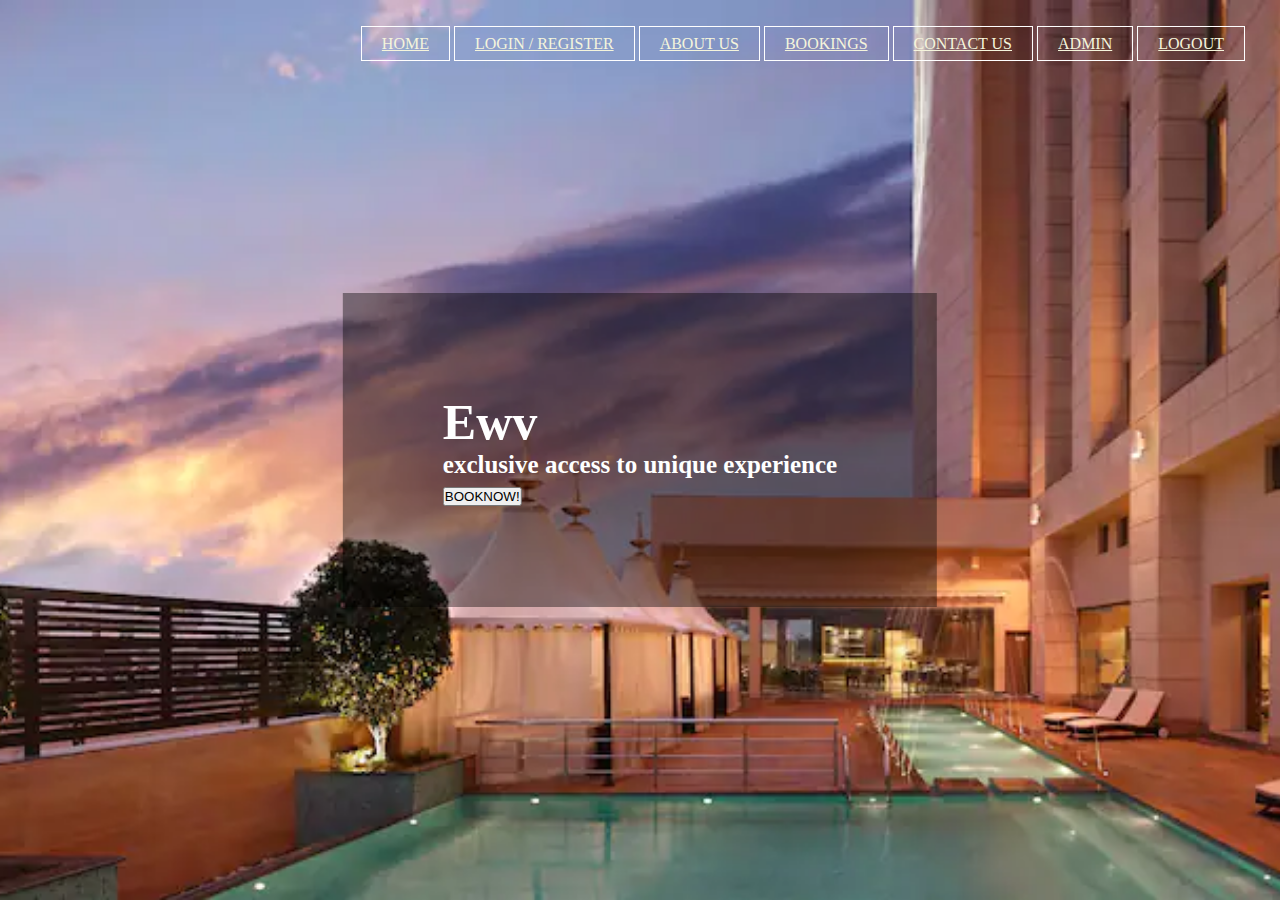
<file: index.html>
<!DOCTYPE html>
<html lang="en">
<head>
    <meta charset="UTF-8">
    <meta http-equiv="X-UA-Compatible" content="IE=edge">
    <meta name="viewport" content="width= device-width, initial-scale=1.0">
    <title>Document</title>
    <script>
        function booknow() {
            window.location.href = "rooms.html"; // Replace "target.html" with the desired file or URL
        }
    </script>

    <link rel="stylesheet" type="text/css" href="Style.css">
</head>
<body>
    <header>
    <div class= "main" >
        <ul> 
            <li><a  href="#"> HOME </a></li>
            <li><a href="registration.php"> LOGIN / REGISTER </a></li>
            <li><a  href="aboutus.php"> ABOUT US</a></li>
            <li><a  href="rooms.html"> BOOKINGS </a></li>
            <li><a  href="booking.php"> CONTACT US </a></li>
            <Li><a  href="aindex.php">ADMIN</a></Li>
            <li><a href="logout.php"> LOGOUT</a></li>
        </ul>
    </div>
    <div class="title">
        <h1> Ewv </h1>
        <h4>exclusive access to unique experience</h4>
        <button onclick="booknow()">BOOKNOW!</button>

        
    </div>
    </header>
</body>
</html>
</file>
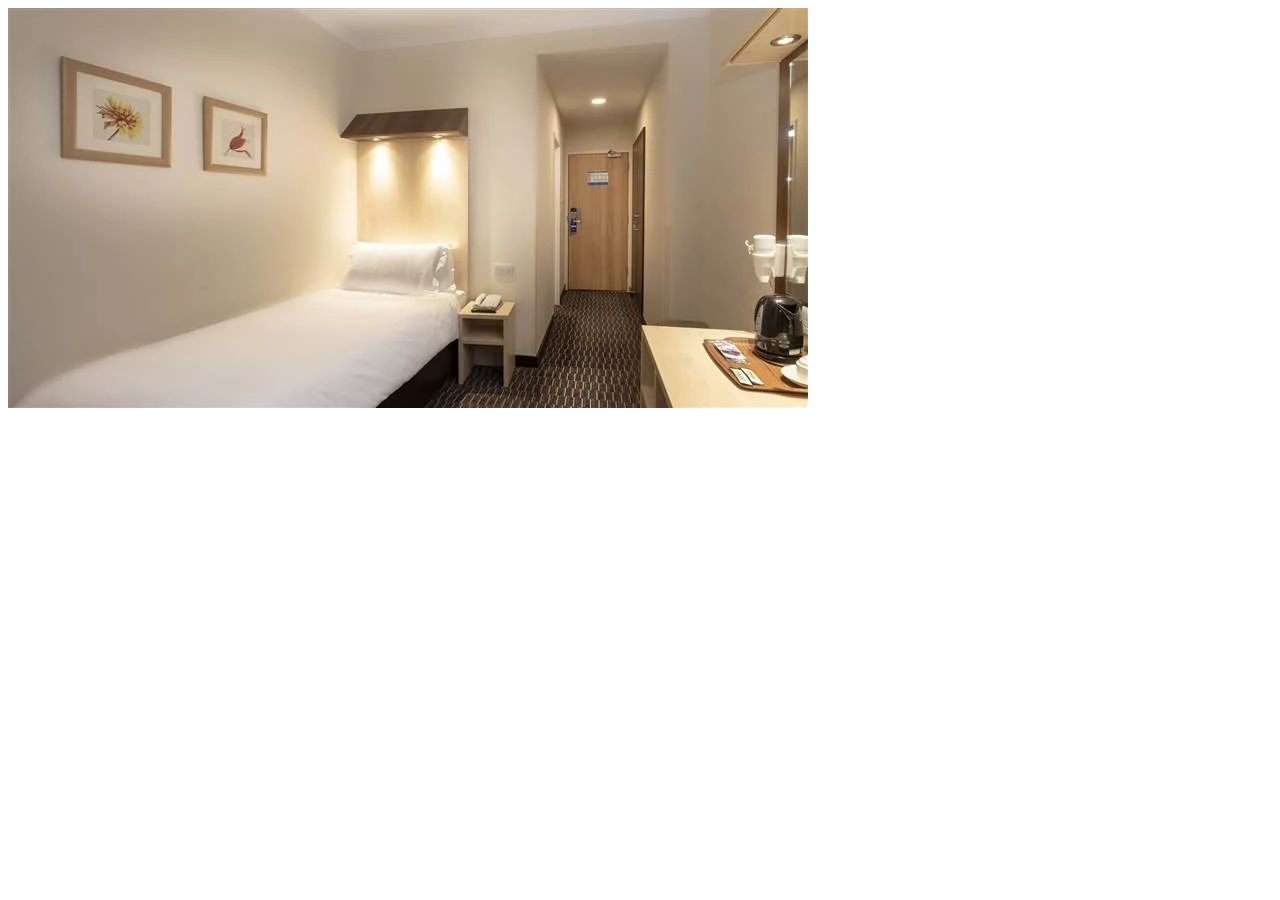
<file: booknow.html>
<!DOCTYPE html>
<html lang="en">
<head>
  <meta charset="UTF-8">
  <meta http-equiv="X-UA-Compatible" content="IE=edge">
  <meta name="viewport" content="width=device-width, initial-scale=1.0">
  <title>Document</title>
  <style>
    .box img{
      width: 50px;
      height: 50px;
    }
    .box1{
      object-fit: contain;
    }
  </style>
</head>
<body>
  <div class="wrapper">
    <div class="box1"><img src="singleroom.webp" ></div>
  
</div>            
    
</body>
</html>
</file>
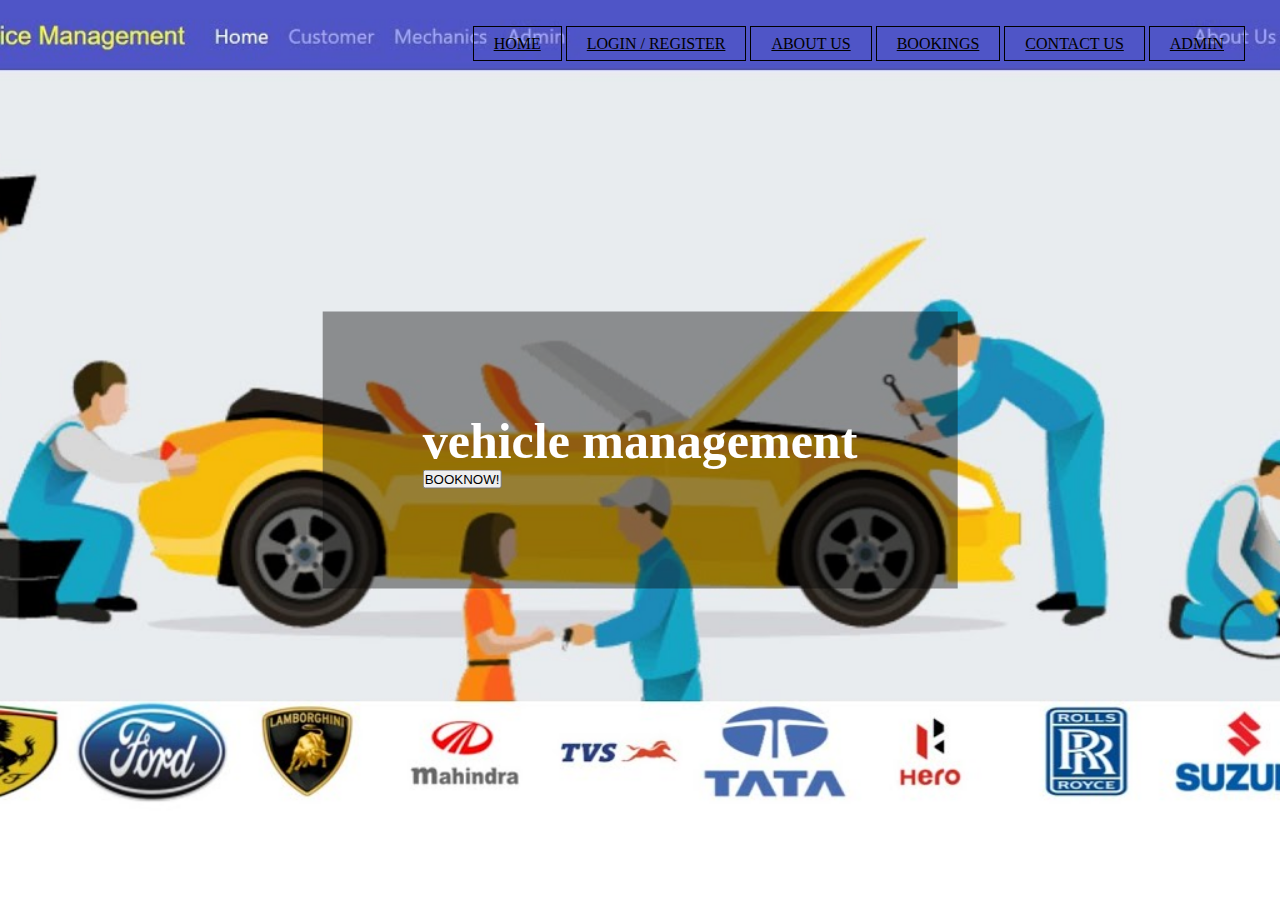
<file: home.html>
<html lang="en">
<head>
    <meta charset="UTF-8">
    <meta http-equiv="X-UA-Compatible" content="IE=edge">
    <meta name="viewport" content="width= device-width, initial-scale=1.0">
    <title>Document</title>
    <link rel="stylesheet" type="text/css" href="home.css">
</head>
<body>
    <header>
    <div class= "main" >
        <ul> 
            <li><a  href="#"> HOME </a></li>
            <li><a href="register.html" > LOGIN / REGISTER </a></li>
            <li><a  href="#"> ABOUT US</a></li>
            <li><a  href="#"> BOOKINGS </a></li>
            <li><a  href="#"> CONTACT US </a></li>
            <Li><a  href="">ADMIN</a></Li>
        </ul>
    </div>
    <div class="title">
        <h1> vehicle management </h1>
        <button input type="button"> BOOKNOW! </button>
    </div>
    </header>
</body>
</html>
</file>
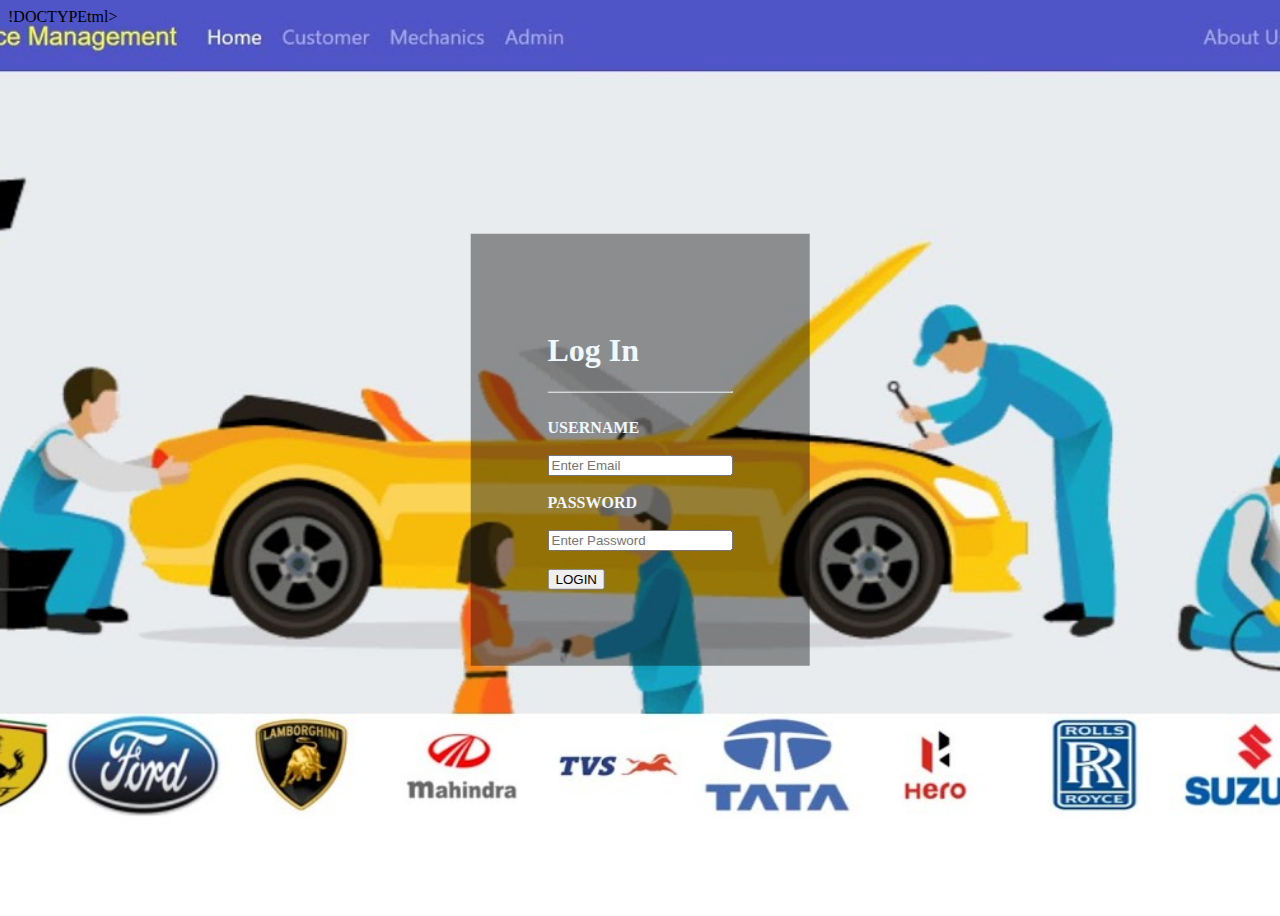
<file: login.html>
!DOCTYPEtml>
<html lang="en">
<head>
    <meta charset="UTF-8">
    <meta http-equiv="X-UA-Compatible" content="IE=edge">
    <meta name="viewport" content="width=device-width, initial-scale=1.0">
    <title>Document</title>
    <style>
    body{
  background-image: url(image.vehicle.jpg);
    height: 100vh;
    background-size: cover;
    background-position: center;
    }
    .container{
        position:absolute;
        top: 50%;
        left: 50%;
        transform:translate(-50%,-50%);
        background-color: rgba(0,0,0,0.4);
        padding: 6%;
        color: aliceblue;
    }
</style>
</head>
<body>
    <form action="login.php"  method="post">
        <div class="container" >
            <h1> Log In</h1>
            <hr><br>
          
          <label for="email"><b>USERNAME</b></label><br><br>
          <input type="text" placeholder="Enter Email" name="email" id="email" required><br><br>
        
      
          <label for="password"><b>PASSWORD</b></label><br><br>
          <input type="password" placeholder="Enter Password" name="password" id="password" required><br><br>
          <button type="submit" >LOGIN</button>
          </div>
</body>
</html>
</file>
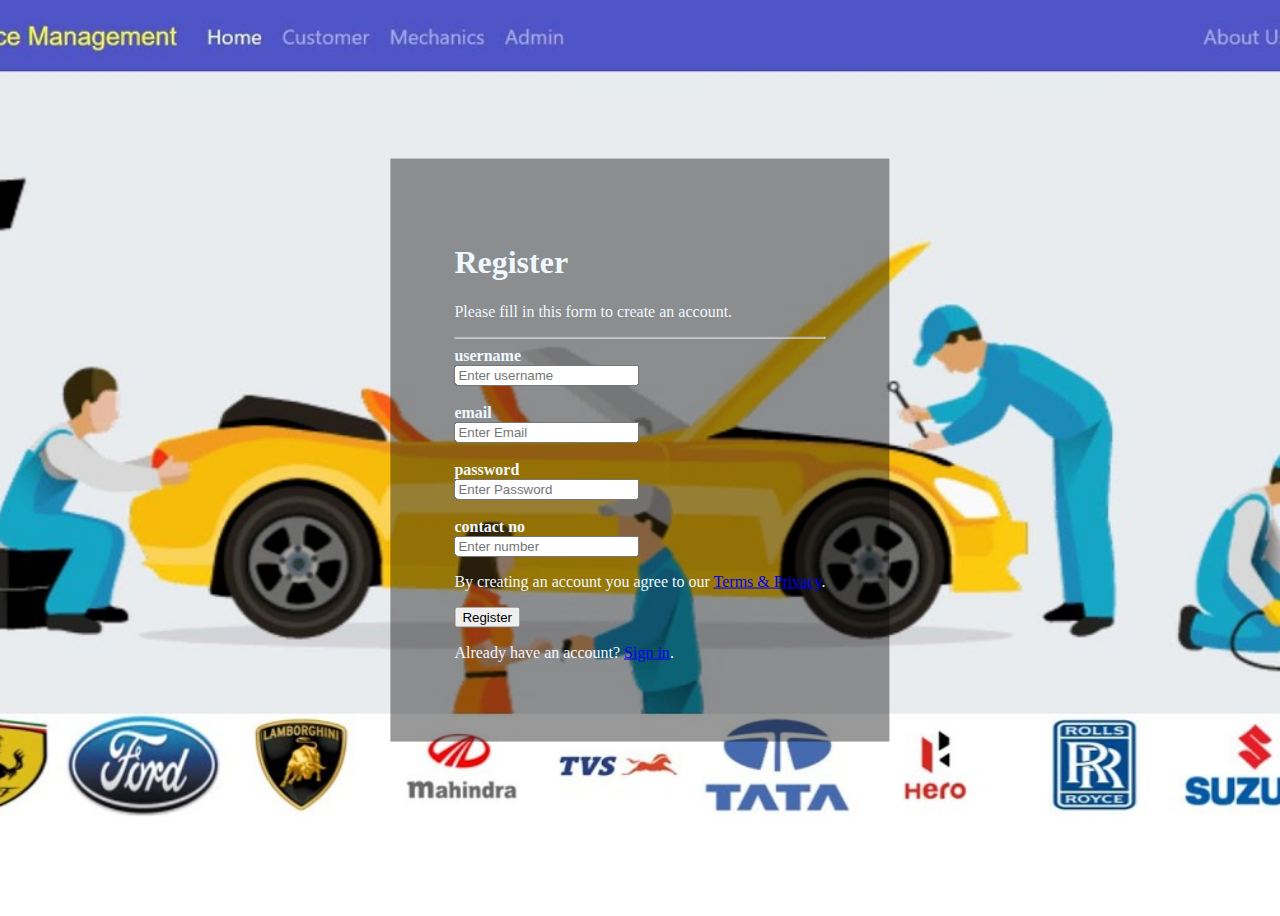
<file: register.html>
<!DOCTYPE html>
<html lang="en">
<head>
    <meta charset="UTF-8">
    <meta http-equiv="X-UA-Compatible" content="IE=edge">
    <meta name="viewport" content="width=device-width, initial-scale=1.0">
    <title>Document</title>
    <style>
      body{
    background-image: url(image.vehicle.jpg);
    height: 100vh;
    background-size: cover;
    background-position: center;

      }
      .container{
        position:absolute;
        top: 50%;
        left: 50%;
        transform:translate(-50%,-50%);
        background-color: rgba(0,0,0,0.4);
        padding: 5%;
        color: aliceblue;
      }
      
    </style>
   
</head>
<body>
  <div class="container">
    <form  action="register.php" method="post">
    
      <h1>Register</h1>
      <p>Please fill in this form to create an account.</p>
      <hr>
      <label for="username"><b>username</b></label><br>
      <input type="text" placeholder="Enter username" name="username" id="uname" required><br><br>
  
      
  
      <label for="email"><b>email</b></label><br>
      <input type="text" placeholder="Enter Email" name="email" id="email" required><br><br>
  
      <label for="password"><b>password</b></label><br>
      <input type="password" placeholder="Enter Password" name="password" id="psw" required><br><br>
  
     
      <label for="contact_no"><b>contact no</b></label><br>
      <input type="text" placeholder="Enter number" name="contact_no" id="cn" required>
  
  
      <p>By creating an account you agree to our <a href="#">Terms & Privacy</a>.</p>
      <button type="submit" class="registerbtn">Register</button>
    
  
    
      <p>Already have an account? <a href="login.html">Sign in</a>.</p>
    </div>
  
   
  </form>
  
   
</body>
</html>
</file>
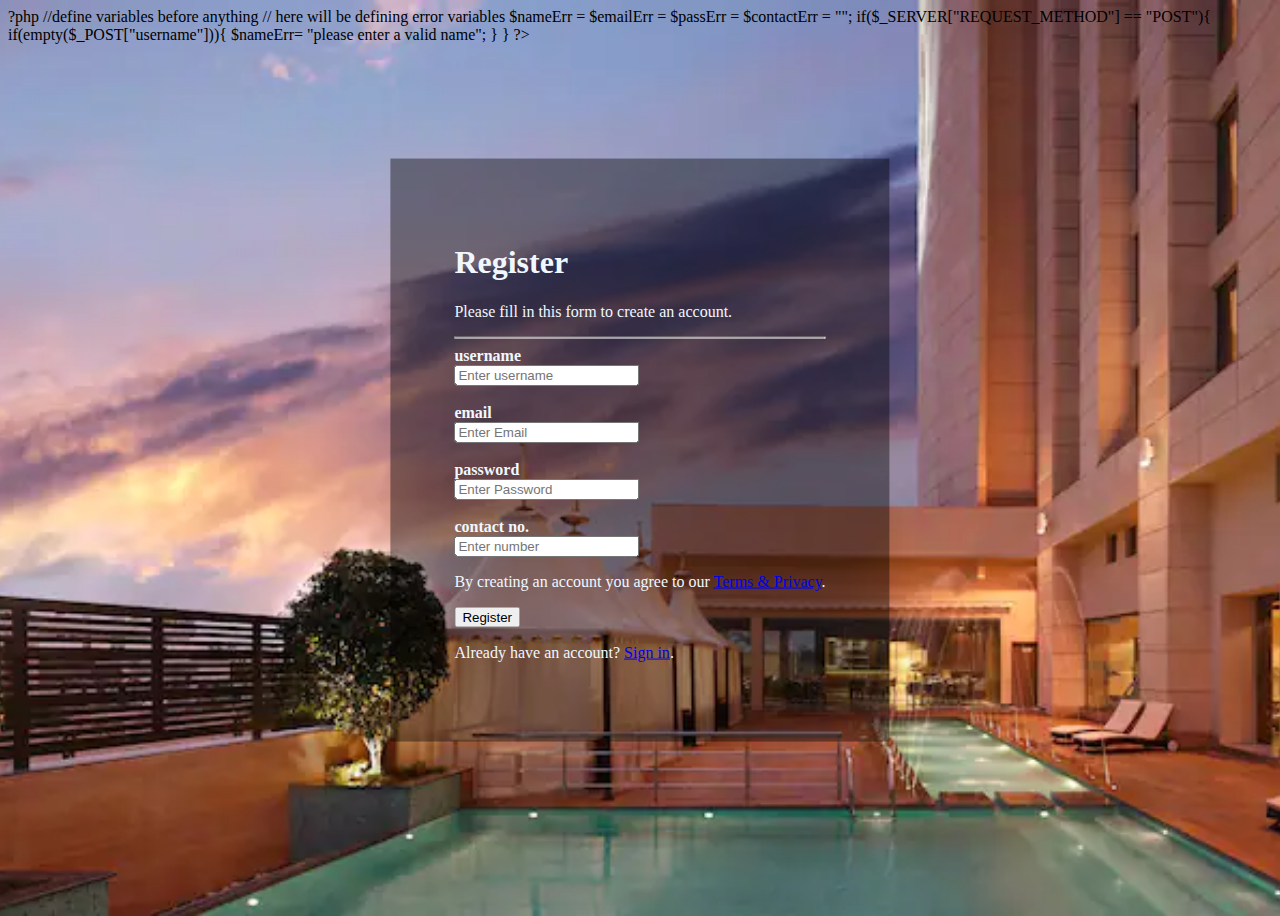
<file: registration.html>
<!DOCTYPE html>
<html lang="en">
<head>
    <meta charset="UTF-8">
    <meta http-equiv="X-UA-Compatible" content="IE=edge">
    <meta name="viewport" content="width=device-width, initial-scale=1.0">
    <title>Document</title>
    <style>
      body{
    background-image: url(img2.jpg.webp);
    height: 100vh;
    background-size: cover;
    background-position: center;

      }
      .container{
        position:absolute;
        top: 50%;
        left: 50%;
        transform:translate(-50%,-50%);
        background-color: rgba(0,0,0,0.4);
        padding: 5%;
        color: aliceblue;
      }
      
    </style>
   
</head>
<body>
  ?php
//define variables before anything
// here will be defining error variables
$nameErr = $emailErr = $passErr = $contactErr = "";

if($_SERVER["REQUEST_METHOD"] == "POST"){
    if(empty($_POST["username"])){
        $nameErr= "please enter a valid name";
    }
}
?>

  <div class="container">
    <form  action="connect.php" method="post">
    
      <h1>Register</h1>
      <p>Please fill in this form to create an account.</p>
      <hr>
      <label for="username"><b>username</b></label><br>
      <input type="text" placeholder="Enter username" name="username" id="uname" required><br><br>
  
      
  
      <label for="email"><b>email</b></label><br>
      <input type="text" placeholder="Enter Email" name="email" id="email" required><br><br>
  
  
      <label for="password"><b>password</b></label><br>
      <input type="password" placeholder="Enter Password" name="password" id="psw" required><br><br>
  
     
      <label for="contactno"><b>contact no.</b></label><br>
      <input type="text" placeholder="Enter number" name="contactno" id="cn" required>
  
  
      <p>By creating an account you agree to our <a href="#">Terms & Privacy</a>.</p>
      <button type="submit" class="registerbtn">Register</button>
    
  
    
      <p>Already have an account? <a href="signin.html">Sign in</a>.</p>
    </div>
  
   
  </form>
  
   
</body>
</html>
</file>
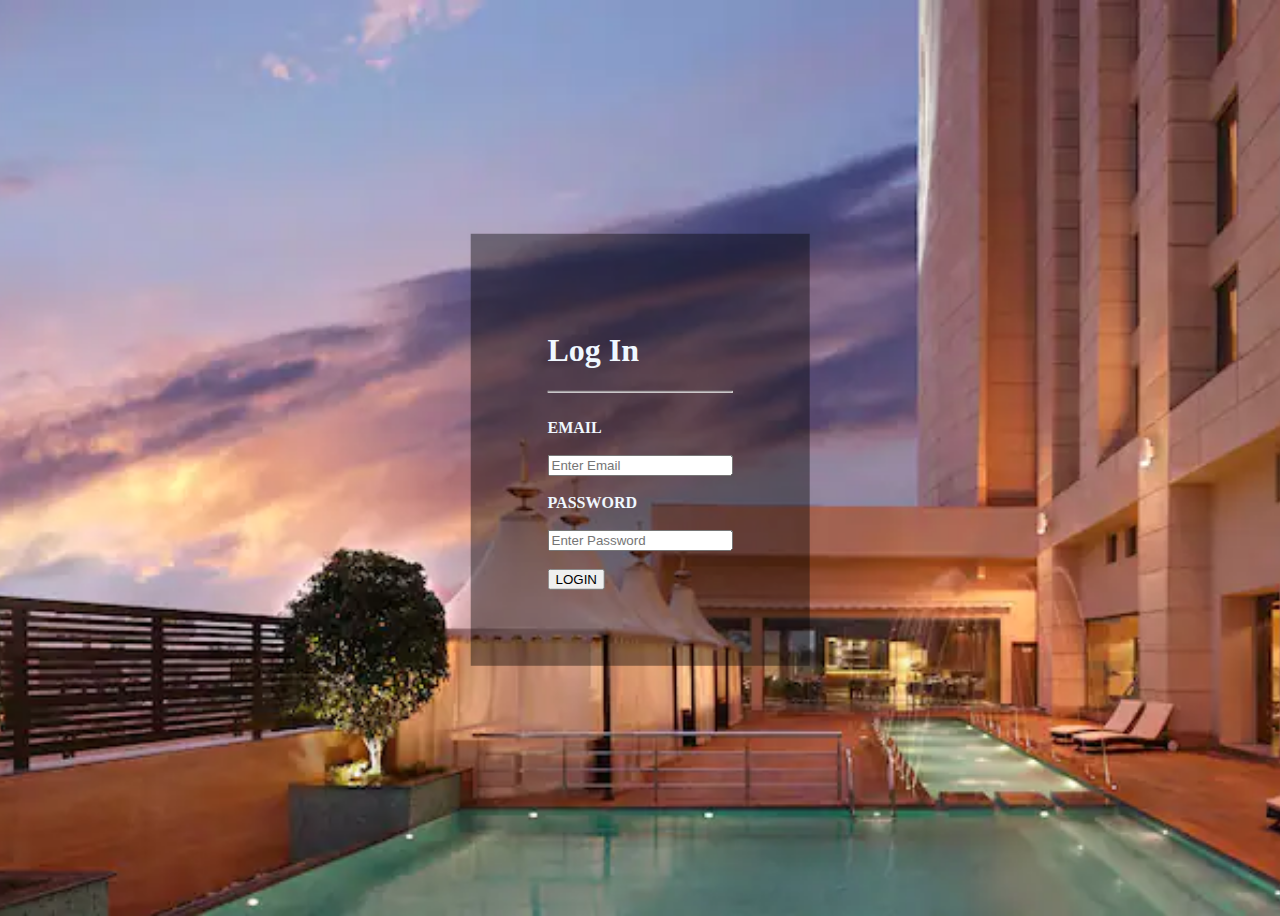
<file: signin.html>
<html lang="en">
<head>
    <meta charset="UTF-8">
    <meta http-equiv="X-UA-Compatible" content="IE=edge">
    <meta name="viewport" content="width=device-width, initial-scale=1.0">
    <title>Document</title>
    <style>
    body{
  background-image: url(img2.jpg.webp);
    height: 100vh;
    background-size: cover;
    background-position: center;
    }
    .container{
        position:absolute;
        top: 50%;
        left: 50%;
        transform:translate(-50%,-50%);
        background-color: rgba(0,0,0,0.4);
        padding: 6%;
        color: aliceblue;
    }
</style>
</head>
<body>
    <form action="signconn.php"  method="post">
        <div class="container">
            <h1> Log In</h1>
            <hr><br>
          
          <label for="email"><b>EMAIL</b></label><br><br>
          <input type="text" placeholder="Enter Email" name="email" id="email" required><br><br>
    
         
          <label for="psw"><b>PASSWORD</b></label><br><br>
          <input type="password" placeholder="Enter Password" name="password" id="psw" required><br><br>
          <button type="submit" >LOGIN</button>
          </div>
</body>
</html>
</file>
<file: Style.css>
*{ 
    margin: 0;
    padding: 0;
}
header{
    background-image: url(img2.jpg.webp);
    height: 100vh;
    background-size: cover;
    background-position: center;

}
ul{
    float: right;
    margin: 35px;

}
ul li{
    display: inline-block;
}
ul li a{
    color: beige;
    padding:  8px 20px;
    border: 1px solid #fff
}
ul li a:hover{
    background-color: aliceblue;
    color:black;
}
.title{
    position: absolute;
    top:50%;
    left:50%;
    transform: translate(-50%,-50%);
    font-size: 25px;
    color:#fff;
    background-color: rgba(0,0,0,0.4);
    padding: 100px;
 
   
    
}
</file>
<file: home.css>
*{ 
    margin: 0;
    padding: 0;
}
header{
    background-image: url(image.vehicle.jpg);
    height: 100vh;
    background-size: cover;
    background-position: center;

}
ul{
    float: right;
    margin: 35px;

}
ul li{
    display: inline-block;
}
ul li a{
    color: black;
    padding:  8px 20px;
    border: 1px solid black
}
ul li a:hover{
    background-color: skyblue;
    color:black;
}
.title{
    position: absolute;
    top:50%;
    left:50%;
    transform: translate(-50%,-50%);
    font-size: 25px;
    color:#fff;
    background-color: rgba(0,0,0,0.4);
    padding: 100px;
 
   
    
}
</file>
